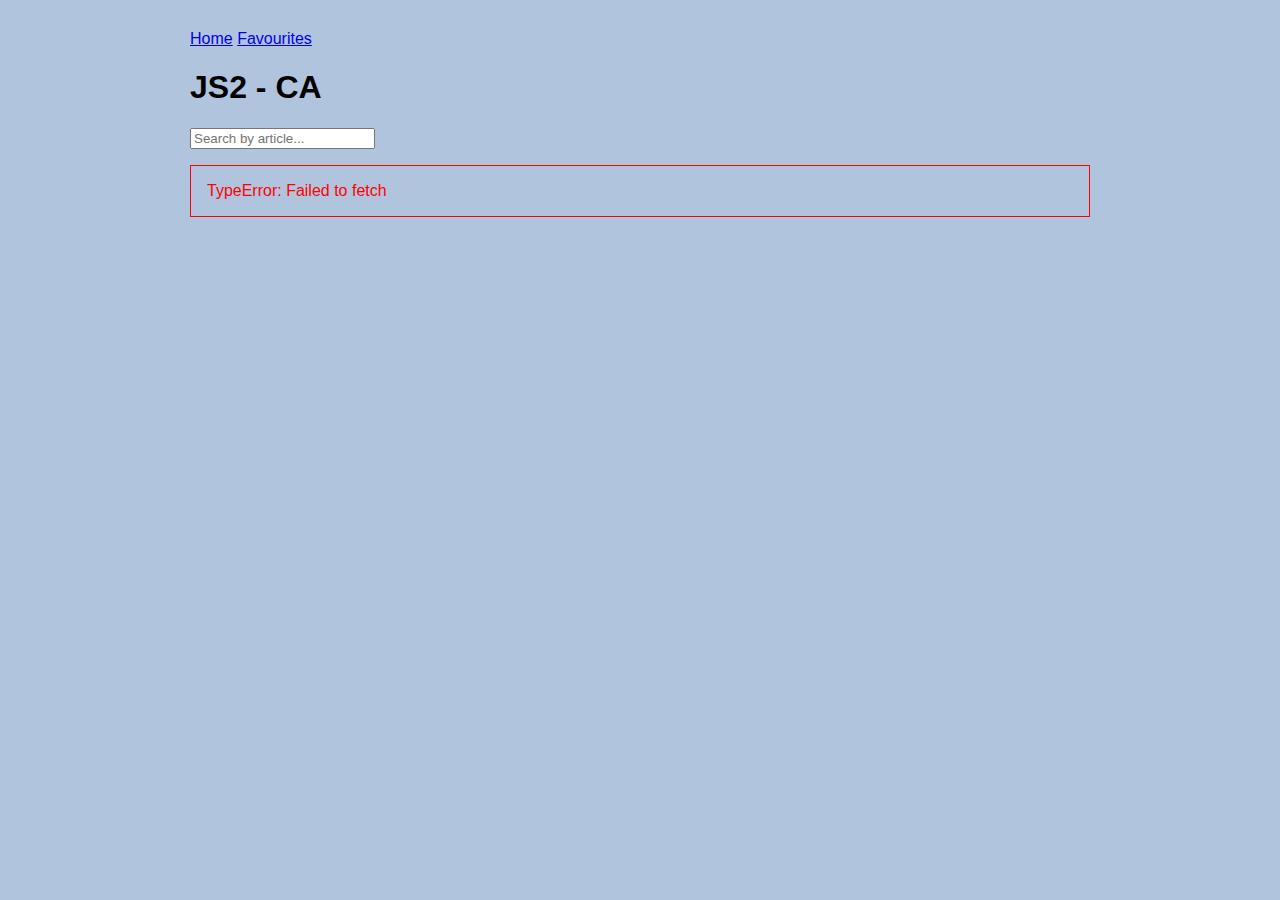
<file: index.html>
<!DOCTYPE html>
<html lang="en">
<head>
  <meta charset="UTF-8">
  <meta http-equiv="X-UA-Compatible" content="IE=edge">
  <meta name="viewport" content="width=device-width, initial-scale=1.0">
  <title>JS2 - CA</title>
  <link href="https://cdnjs.cloudflare.com/ajax/libs/font-awesome/5.14.0/css/all.min.css" rel="stylesheet" />
  <link href="css/style.css" rel="stylesheet" />
</head>
<body>
  <div class="container">
    <div class="menu">
        <a href="index.html">Home</a>
        <a href="favourites.html">Favourites</a>
      </div>
    <h1>JS2 - CA</h1>
    <div class="search">
        <input placeholder="Search by article..." id="articles" data-field="article" />
    </div>
    <div class="result-container">
        <div class="loading"></div>
    </div>
</div>
<script src="js/index.js" type="module"></script>
</body>
</html>
</file>
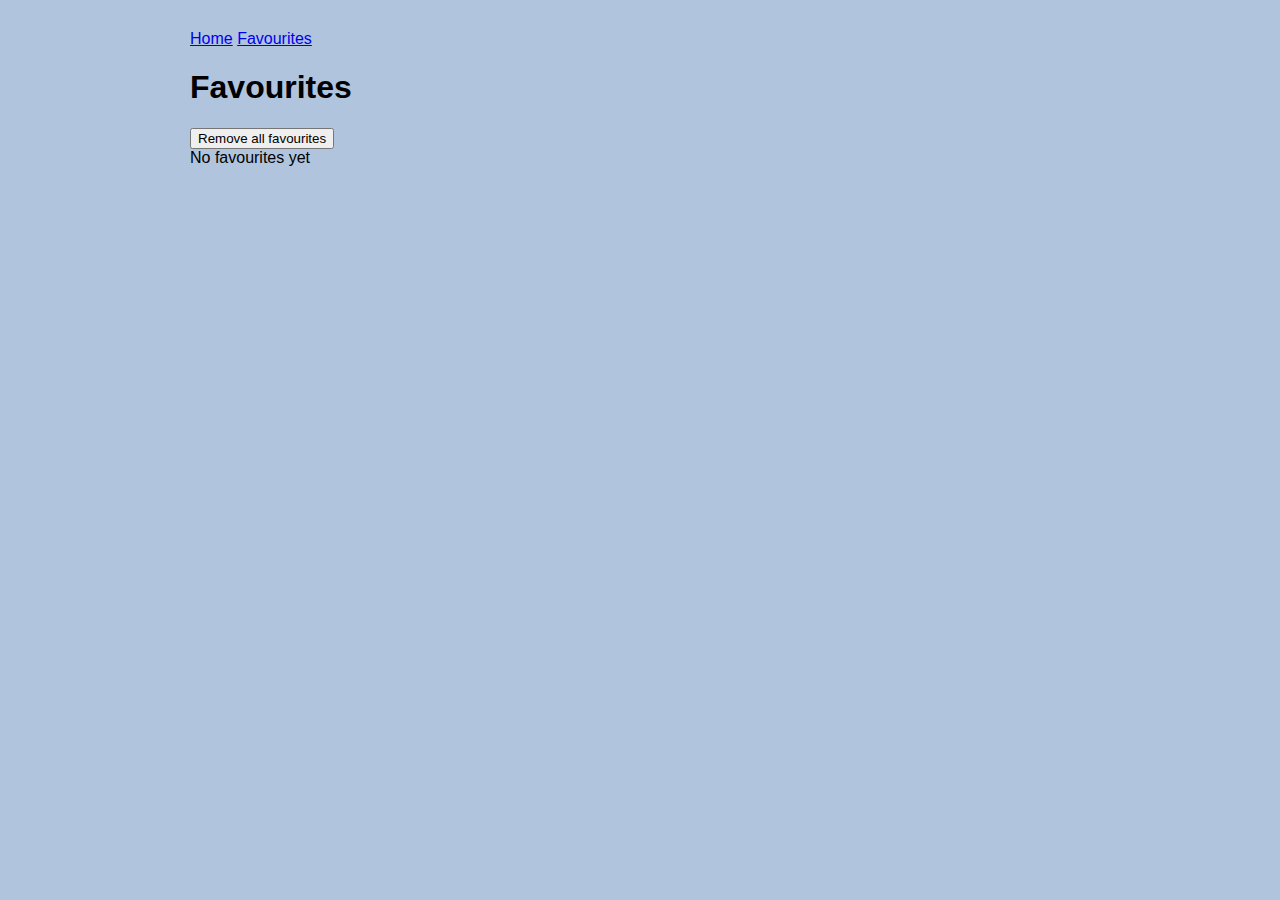
<file: favourites.html>
<!DOCTYPE html>
<html lang="en">
    <head>
        <meta charset="UTF-8" />
        <meta name="viewport" content="width=device-width, initial-scale=1.0" />
        <title>Favourites</title>
        <link href="https://cdnjs.cloudflare.com/ajax/libs/font-awesome/5.14.0/css/all.min.css" rel="stylesheet" />
        <link href="css/style.css" rel="stylesheet" />
    </head>
    <body>
        <div class="container">
            <div class="menu">
              <a href="index.html">Home</a>
              <a href="favourites.html">Favourites</a>
            </div>
            <h1>Favourites</h1>
            <button id="remove" type="button">Remove all favourites</button>
            <div class="result-container"></div>
        </div>
        <script src="js/favourites.js" type="module"></script>
    </body>
</html>
</file>
<file: css/style.css>
* {
  box-sizing: border-box;
}

body {
  font-family: sans-serif;
  margin: 0;
  background: lightsteelblue;
  margin: 30px;
}

.container {
  max-width: 900px;
  margin: 20px auto;
}

.result-container {
  display: flex;
  flex-flow: column;
  justify-content: space-between;
}

.result {
  margin: 1rem;
  padding: 1rem;
  background: white;
  border: 1px solid black;
  max-width: auto;
}
.result p {
  color: #333;
}
.result span {
  padding: 0.4rem;
  display: inline-block;
  margin: 0.4rem;
  background: #333;
  color: white;
  font-size: 0.8rem;
}

.result div {
  background: #ebebeb;
  padding: 0.5rem;
}
.result i {
  /* position: absolute;
  right: 10px;
  top: 10px; */
  font-size: 20px;
}

.result i.fa {
  color: darkred;
}
.message {
  border: 1px solid grey;
  color: grey;
  margin-top: 1rem;
  padding: 1rem;
}

.message.error {
  border-color: red;
  color: red;
}

.message.success {
  border-color: green;
  color: green;
}

.loading {
  display: inline-block;
  width: 80px;
  height: 80px;
  margin-left: 50%;
}

.loading:after {
  content: " ";
  display: block;
  width: 64px;
  height: 64px;
  margin: 8px;
  border-radius: 50%;
  border: 6px solid #333;
  border-color: #333 transparent #333 transparent;
  animation: loading 1.2s linear infinite;
}

@keyframes loading {
  0% {
      transform: rotate(0deg);
  }
  100% {
      transform: rotate(360deg);
  }
}
</file>
